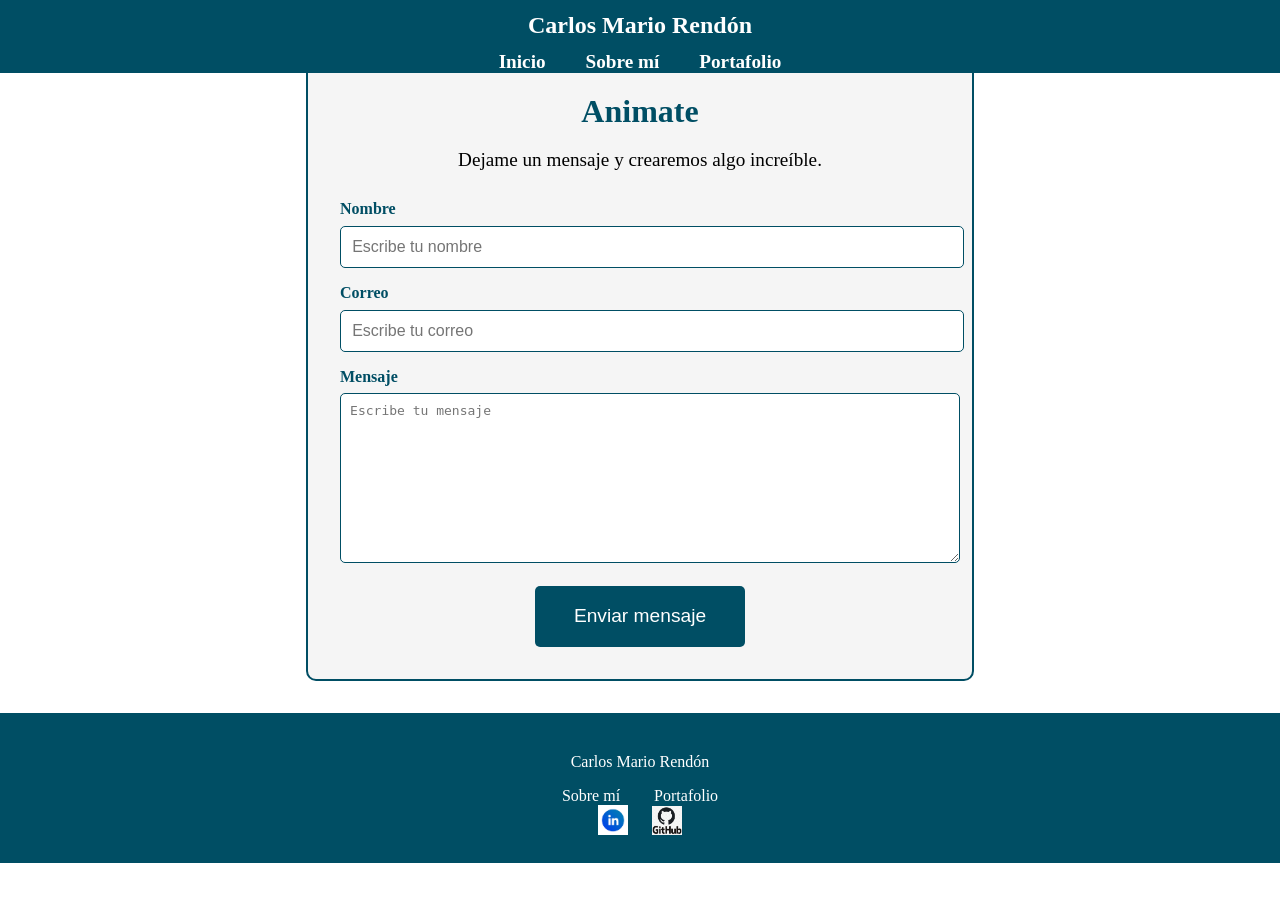
<file: pages/contact-form.html>
<!DOCTYPE html>
<html lang="es">
<head>
    <meta charset="UTF-8">
    <meta name="viewport" content="width=device-width, initial-scale=1.0">
    <title>Contacto</title>
    <link rel="preconnect" href="https://fonts.googleapis.com">
    <link href="https://fonts.googleapis.com/css2?family=Roboto:wght@300;400;700&display=swap" rel="stylesheet">
    <link rel="stylesheet" href="https://cdnjs.cloudflare.com/ajax/libs/font-awesome/6.0.0-beta3/css/all.min.css">
    <link rel="stylesheet" href="/assets/css/contact-form.css">
</head>
<body>
    <header>
        <nav>
            <h1>Carlos Mario Rendón</h1>
            <div class="menu-icon">
                <i class="fas fa-bars"></i>
            </div>
            <ul>
                <li><a href="/index.html">Inicio</a></li>
                <li><a href="/pages/about-me.html">Sobre mí</a></li>
                <li><a href="/pages/portafolio.html">Portafolio</a></li>
            </ul>
        </nav>
    </header>
    
    <main>
        <section class="contact-form">
            <h2>Animate</h2>
            <p>Dejame un mensaje y crearemos algo increíble.</p>
            <form>
                <label for="nombre">Nombre</label>
                <input type="text" id="nombre" name="nombre" placeholder="Escribe tu nombre">

                <label for="correo">Correo</label>
                <input type="email" id="correo" name="correo" placeholder="Escribe tu correo">

                <label for="mensaje">Mensaje</label>
                <textarea id="mensaje" name="mensaje" placeholder="Escribe tu mensaje"></textarea>

                <button type="submit">Enviar mensaje</button>
            </form>
        </section>
    </main>

    <footer>
        <p>Carlos Mario Rendón</p>
        <ul>
            <li><a href="/pages/about-me.html">Sobre mí</a></li>
            <li><a href="/pages/portafolio.html">Portafolio</a></li>
        </ul>
        <div class="social-media">
            <a href="https://www.linkedin.com/in/carlos-mario-rendon/"><img src="/assets/img/linkedin.png" alt="LinkedIn"></a>
            <a href="#"><img src="/assets/img/github-clipart.png" alt="GitHub"></a>
        </div>
    </footer>

    <script src="/assets/js/contact-form.js"></script>
</body>
</html>
</file>
<file: assets/css/contact-form.css>
body {
    margin: 0;
    padding: 0;
    box-sizing: border-box;
}

/* Header */
header {
    background-color: #004e64;
    padding: 0;
    text-align: center;
    position: fixed;
    width: 100%;
    top: 0;
    z-index: 1000;
    margin: 0;
}

header h1 {
    color: white;
    font-size: 1.5em;
    margin: 0.5em 0;
}

/* Ajustes para ul en header */
header ul {
    list-style: none;
    padding: 0;
    display: flex;
    justify-content: center;
    margin: 0;
}

header ul li {
    margin: 0 20px;
}

header ul li a {
    color: white;
    text-decoration: none;
    font-weight: bold;
    font-size: 1.2em;
}

header ul li a.active {
    background-color: #007b9e;
    padding: 0.5em 1em;
    border-radius: 5px;
}

/* Menú hamburguesa */
.menu-icon {
    display: none;
    font-size: 2em;
    color: white;
    cursor: pointer;
    position: absolute;
    top: 50%;
    right: 1em;
    transform: translateY(-50%);
    z-index: 1001;
}

/* Estilos para pantallas pequeñas */
@media (max-width: 768px) {
    header {
        height: 4em;
    }

    .menu-icon {
        display: block;
    }

    header ul {
        display: none;
        flex-direction: column;
        background-color: #004e64;
        position: absolute;
        top: 100%;
        left: 0;
        width: 100%;
        text-align: center;
    }

    header ul.show {
        display: flex;
    }
}

/* Main content */
main {
    padding-top: 100px;
    text-align: center;
    padding: 2em;
}

/* Formulario de contacto */
.contact-form {
    max-width: 600px;
    margin: 0 auto;
    padding: 2em;
    border: 2px solid #004e64;
    border-radius: 10px;
    background-color: #f5f5f5;
}

.contact-form h2 {
    font-size: 2em;
    margin-bottom: 0.5em;
    color: #004e64;
}

.contact-form p {
    font-size: 1.2em;
    margin-bottom: 1.5em;
}

.contact-form label {
    display: block;
    margin-top: 1em;
    text-align: left;
    font-weight: bold;
    color: #004e64;
}

.contact-form input,
.contact-form textarea {
    width: 100%;
    padding: 0.7em;
    margin-top: 0.5em;
    border: 1px solid #004e64;
    border-radius: 5px;
    font-size: 1em;
}

.contact-form textarea {
    height: 150px;
}

.contact-form button {
    background-color: #004e64;
    color: white;
    padding: 1em 2em;
    border: none;
    border-radius: 5px;
    margin-top: 1em;
    cursor: pointer;
    font-size: 1.2em;
}

/* Footer */
footer {
    background-color: #004e64;
    padding: 1.5em 0;
    color: white;
    text-align: center;
    width: 100%;
    position: relative;
}

footer ul {
    list-style: none;
    padding: 0;
    margin: 0; 
}

footer ul li {
    display: inline;
    margin: 0 15px;
}

footer ul li a {
    color: white;
    text-decoration: none;
}

.social-media a img {
    width: 30px;
    margin: 0 10px;
}
</file>
